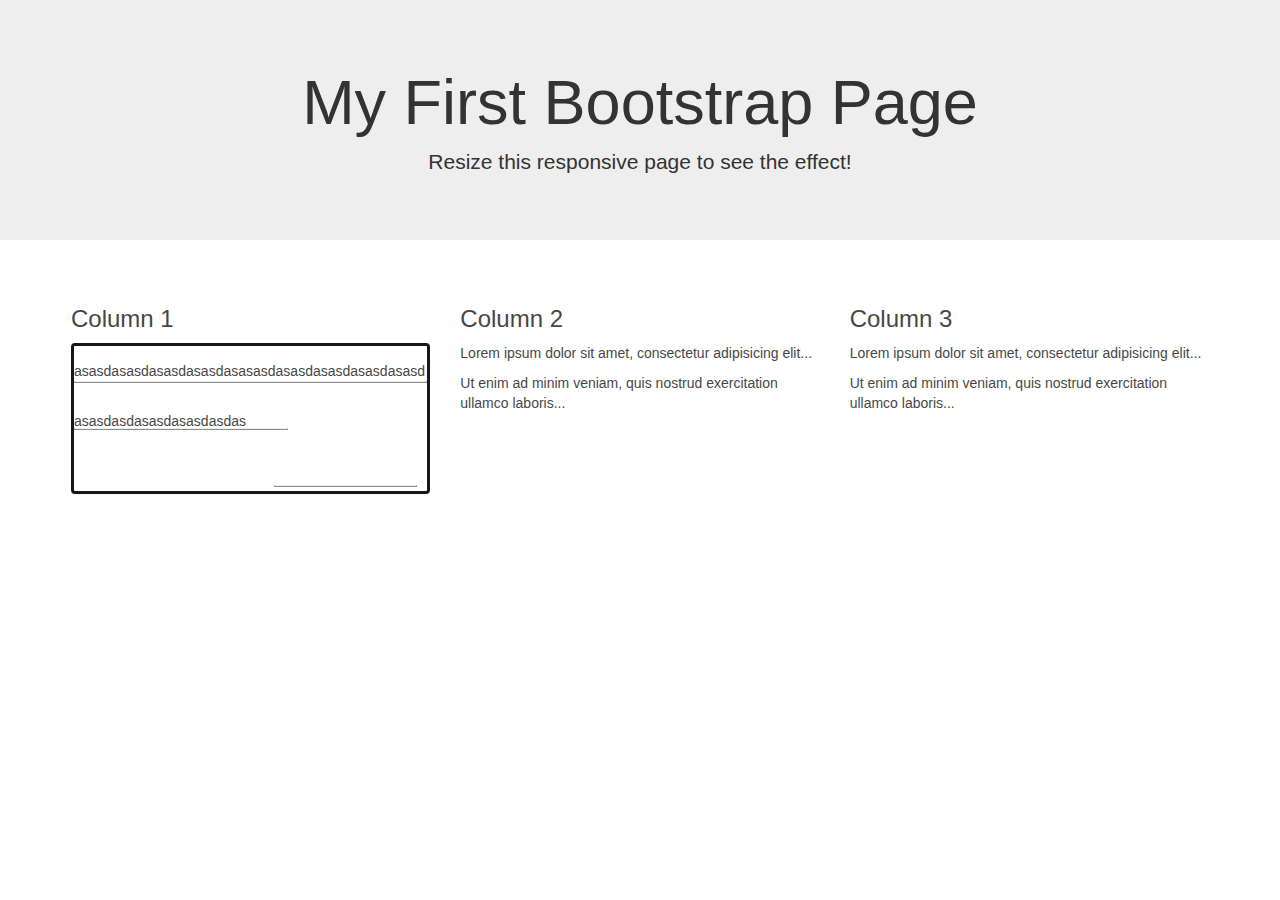
<file: index1.html>
<!DOCTYPE html>
<html lang="en">
<head>
  <title>Bootstrap Example</title>
  <meta charset="utf-8">
  <meta name="viewport" content="width=device-width, initial-scale=1">
  <link rel="stylesheet" href="https://maxcdn.bootstrapcdn.com/bootstrap/3.4.1/css/bootstrap.min.css">
  <script src="https://ajax.googleapis.com/ajax/libs/jquery/3.4.1/jquery.min.js"></script>
  <script src="https://maxcdn.bootstrapcdn.com/bootstrap/3.4.1/js/bootstrap.min.js"></script>
    <link rel="stylesheet" type="text/css" href="style.css">
     
</head>
<body>

<div class="jumbotron text-center">
  <h1>My First Bootstrap Page</h1>
  <p>Resize this responsive page to see the effect!</p> 
</div>
  
<div class="container">
  <div class="row">
    <div class="col-sm-4">
      <h3>Column 1</h3>
        <div id="demo" onclick="myFunction()">
      <div class="panel panel-default" onclick="document.getElementById('id01').style.display='block'" style="width:auto;">
        <div class="brand">asasdasasdasasdasasdasasasdasasdasasdasasdasasdasasdasdasasdasasdasdas <div id="lines">
          <hr id="Tag-1">
        <hr id="Tag-2">
        <hr id="Tag-3"> 
          </div></div>
          
         
          
    <div class="panel-body">
        

          </div>
  </div>
            </div>
    </div>
    <div class="col-sm-4">
      <h3>Column 2</h3>
      <p>Lorem ipsum dolor sit amet, consectetur adipisicing elit...</p>
      <p>Ut enim ad minim veniam, quis nostrud exercitation ullamco laboris...</p>
    </div>
    <div class="col-sm-4">
      <h3>Column 3</h3>        
      <p>Lorem ipsum dolor sit amet, consectetur adipisicing elit...</p>
      <p>Ut enim ad minim veniam, quis nostrud exercitation ullamco laboris...</p>
    </div>
  </div>
    

</div>
    


<div id="id01" class="modal">
  
  <form class="modal-content animate" method="post">
    
<!--
    <img src="logofinal-1.png" alt="Avatar" class="avatar">
-->
     <span onclick="document.getElementById('id01').style.display='none'" class="close" title="Close Modal">&times;</span> 
    <div class="imgcontainer">
      
      
    </div>

    <div class="container">
      <label for="uname"><b>Търговска марка</b></label>
      <input type="text" placeholder="Въведете продукта" name="uname" required>

      <label for="psw"><b>Цена на продукта</b></label>
      <input id="num" type="number" name="psw" required>
        
      <button type="submit">Готово</button>
      <label>
        <input type="checkbox" checked="checked" name="remember"> Запомни продукта
      </label>
    </div>

    <div class="container" style="background-color:#f1f1f1">
      <button type="button" onclick="document.getElementById('id01').style.display='none'" class="cancelbtn">Cancel</button>
      <span class="psw">Forgot <a href="#">password?</a></span>
    </div>
  </form>
</div>
<script src="javascript.js"></script> 
</body>
</html>
</file>
<file: style.css>
.panel-default{
    border-style: solid;
    border-width: 3px;
    border-color: black;
    height: 151px;
    width: 226px;
    
}

hr {
    border-width: 1px;
    border-style: solid;
}
#Tag-1{
   margin-top: 35px;
}

#Tag-2{
   margin-top: 25px;
   width: 60%;
   float: left;
}

#Tag-3{
   margin-right: 10px;
   margin-top: 35px;
   width: 40%;
   float: right;
}

input[type=text], input[type=password] {
  width: 100%;
  padding: 12px 20px;
  margin: 8px 0;
  display: inline-block;
  border: 1px solid #ccc;
  box-sizing: border-box;
}

/* Set a style for all buttons */
button {
  background-color: #4CAF50;
  color: white;
  padding: 14px 20px;
  margin: 8px 0;
  border: none;
  cursor: pointer;
  width: 100%;
}

button:hover {
  opacity: 0.8;
}

/* Extra styles for the cancel button */
.cancelbtn {
  width: inherit;
  padding: 10px 18px;
  background-color: #f44336;
}

/* Center the image and position the close button */
.imgcontainer {
  text-align: center;
  margin: 24px 0 12px 0;
  position: relative;
}

img.avatar {
    z-index: 5;
  max-width: 100%;
  height: auto;
  border-radius: 50%;
}

.container {
  padding: 16px;
    opacity: 0.9;
}

span.psw {
  float: right;
  padding-top: 16px;
}

/* The Modal (background) */
.modal {
  display: none; /* Hidden by default */
  position: fixed; /* Stay in place */
  z-index: 1; /* Sit on top */
  left: 0;
  top: 0;
  width: 100%; /* Full width */
  height: 100%; /* Full height */
  overflow: auto; /* Enable scroll if needed */
  background-color: rgb(0,0,0); /* Fallback color */
  background-color: rgba(0,0,0,0.4); /* Black w/ opacity */
  padding-top: 60px;
  
}

/* Modal Content/Box */
.modal-content {
  background-image: url(logofinal-1.png);
  background-repeat: no-repeat;
  background-size: contain;
  background-position: center;
  background-color: #fefefe;
  margin: 5% auto 15% auto; /* 5% from the top, 15% from the bottom and centered */
  border: 1px solid #888;
  width: 80%; /* Could be more or less, depending on screen size */
}

/* The Close Button (x) */
.close {
  position: absolute;
  right: 25px;
  top: 0;
  color: #000;
  font-size: 35px;
  font-weight: bold;
}

.close:hover,
.close:focus {
  color: red;
  cursor: pointer;
}

/* Add Zoom Animation */
.animate {
  -webkit-animation: animatezoom 0.6s;
  animation: animatezoom 0.6s
}

@-webkit-keyframes animatezoom {
  from {-webkit-transform: scale(0)} 
  to {-webkit-transform: scale(1)}
}
  
@keyframes animatezoom {
  from {transform: scale(0)} 
  to {transform: scale(1)}
}

/* Change styles for span and cancel button on extra small screens */
@media screen and (max-width: 300px) {
  span.psw {
     display: block;
     float: none;
  }
  .cancelbtn {
     width: 100%;
  }
}
#num {
    width: 100%;
}
.brand{
    position: relative;
    height:150px;
    line-height: 3.6;
    overflow:hidden; 
    word-wrap: break-word;
}
#lines{
    position: absolute;
    top:0px;
    height: 100%;
    width: 100%;
}
</file>
